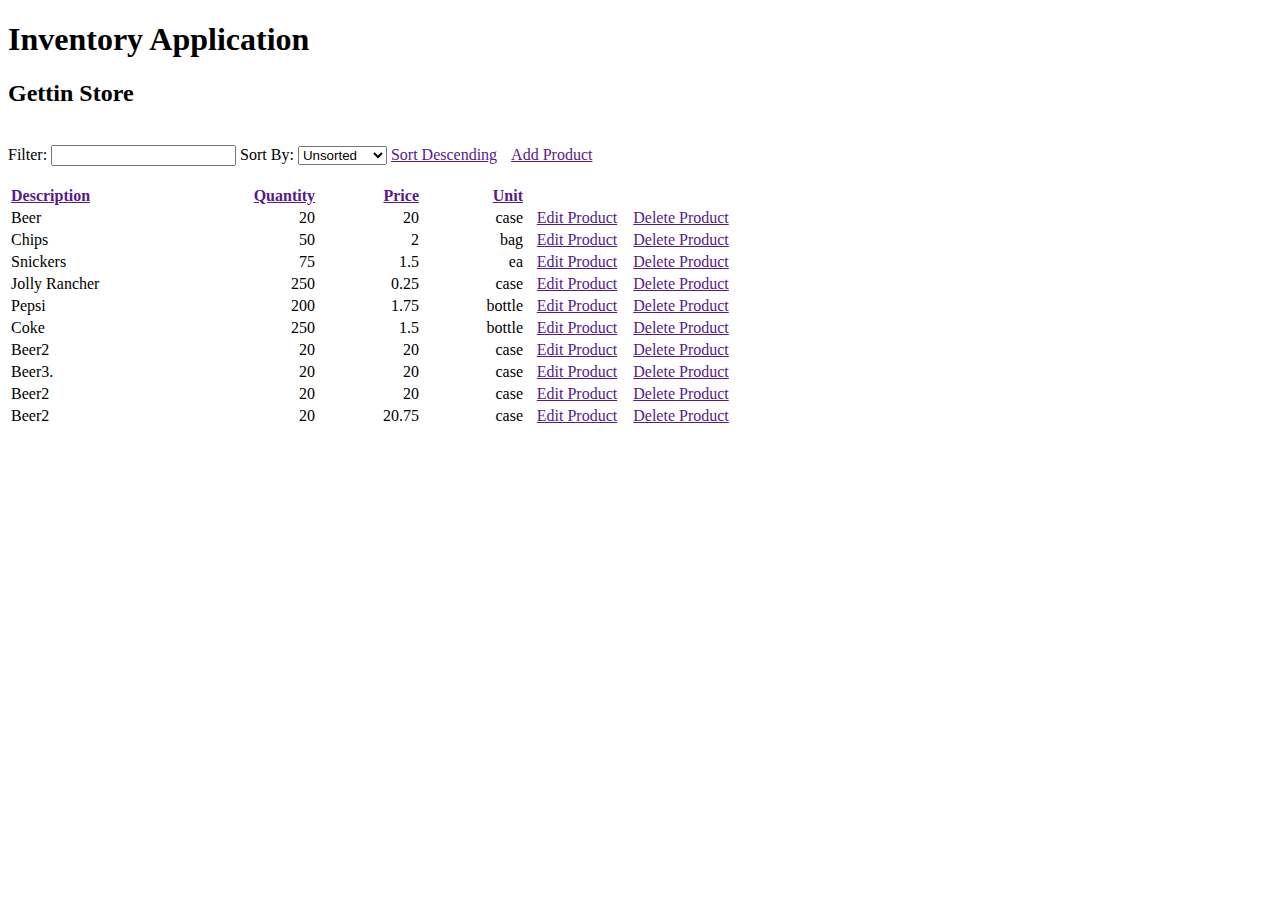
<file: Inventory Application(DEMO)/InventoryApplication_Stages/Final/app/Index.html>
﻿<!DOCTYPE html>
<html xmlns="http://www.w3.org/1999/xhtml">
<head>
    <title>Gettin Store Products</title>
    <link rel="stylesheet" href="css/app.css" type="text/css" />
</head>
<body ng-app="inventoryApplication">

    <h1>Inventory Application</h1>
    
    <ng-view></ng-view>

    <script src="lib/angular/angular.js"></script>
    <script src="lib/angular/angular-route.js"></script>
    <script src="lib/custom/filterSettings.js"></script>
    <script src="Scripts/app.js"></script>
    <script src="Scripts/Services/ProductsDataService.js"></script>
    <script src="Scripts/Controllers/ProductsController.js"></script>
    <script src="Scripts/Controllers/ProductEditorController.js"></script>
</body>
</html>
</file>
<file: Inventory Application(DEMO)/InventoryApplication_Stages/Final/app/css/app.css>
.numericItemCell {
    width: 100px;
    text-align: right;
}

.listItemEditInteraction {
    width: 100px;
    text-align: right;
}

.inputLabel {
    text-align: right;
    margin-top: 2px;
    margin-bottom: 2px;
}

.editorFormButton {
    width: 90px;
    display: table-cell;
    margin: 2px;
    text-align: center;
}

.inputField {
    margin: 2px;
}

.productDescriptionCell {
    width: 200px;
    text-align: left;
}

.addNewProductButton {
    margin-left: 10px;
}

.listItemEditInteractionCell {
    text-align: center;
}
</file>
